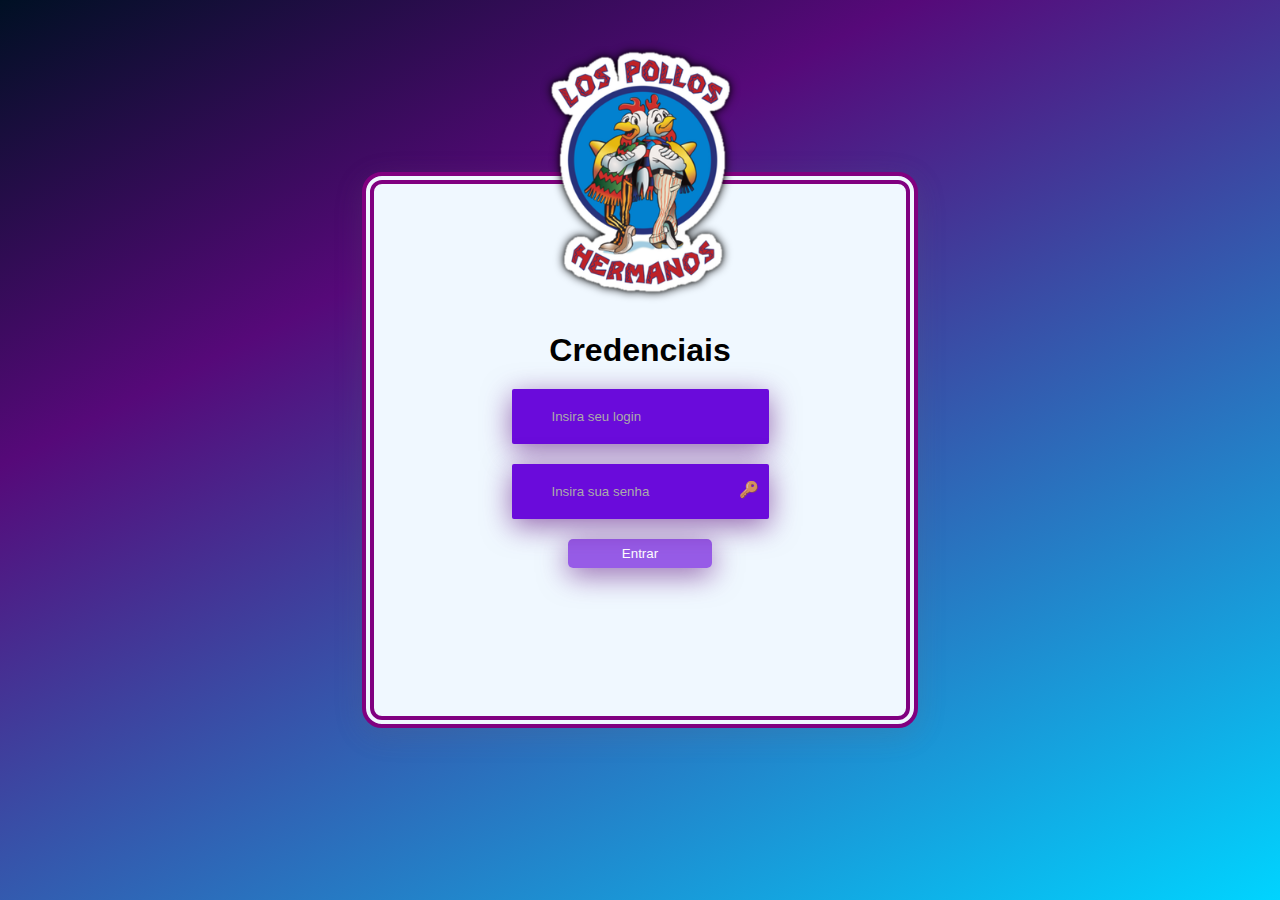
<file: Login/index.html>
<!DOCTYPE html>
<html lang="en">
<head>
    <meta charset="UTF-8">
    <meta name="viewport" content="width=device-width, initial-scale=1.0">
    <title>Login</title>
    <link rel="stylesheet" href="style.css">
    <script src="https://code.jquery.com/jquery-3.7.0.js"></script>
    <script src="script.js"></script>
</head>
<body>
    <div class="wrap-login">
        <img src="../Imagens/logo.png" alt="" class="img-style">
        <div class="form-div">
            <h1>Credenciais</h1>
            <input type="text" placeholder="Insira seu login" id="nome">

            <div style="position: relative;">
                <input type="password" placeholder="Insira sua senha" id="senha" onkeydown="enter(event)">
                <span onclick="showPass()" class="key">🔑</span>
            </div>

            <button onclick="login()">Entrar</button>
        </div>
    </div>
    <div class="error-div" id="error-modal">
        <h1>Credenciais Incorretas</h1>
        <button onclick="fecharModal()">Fechar</button>
    </div>

</body>
</html>
</file>
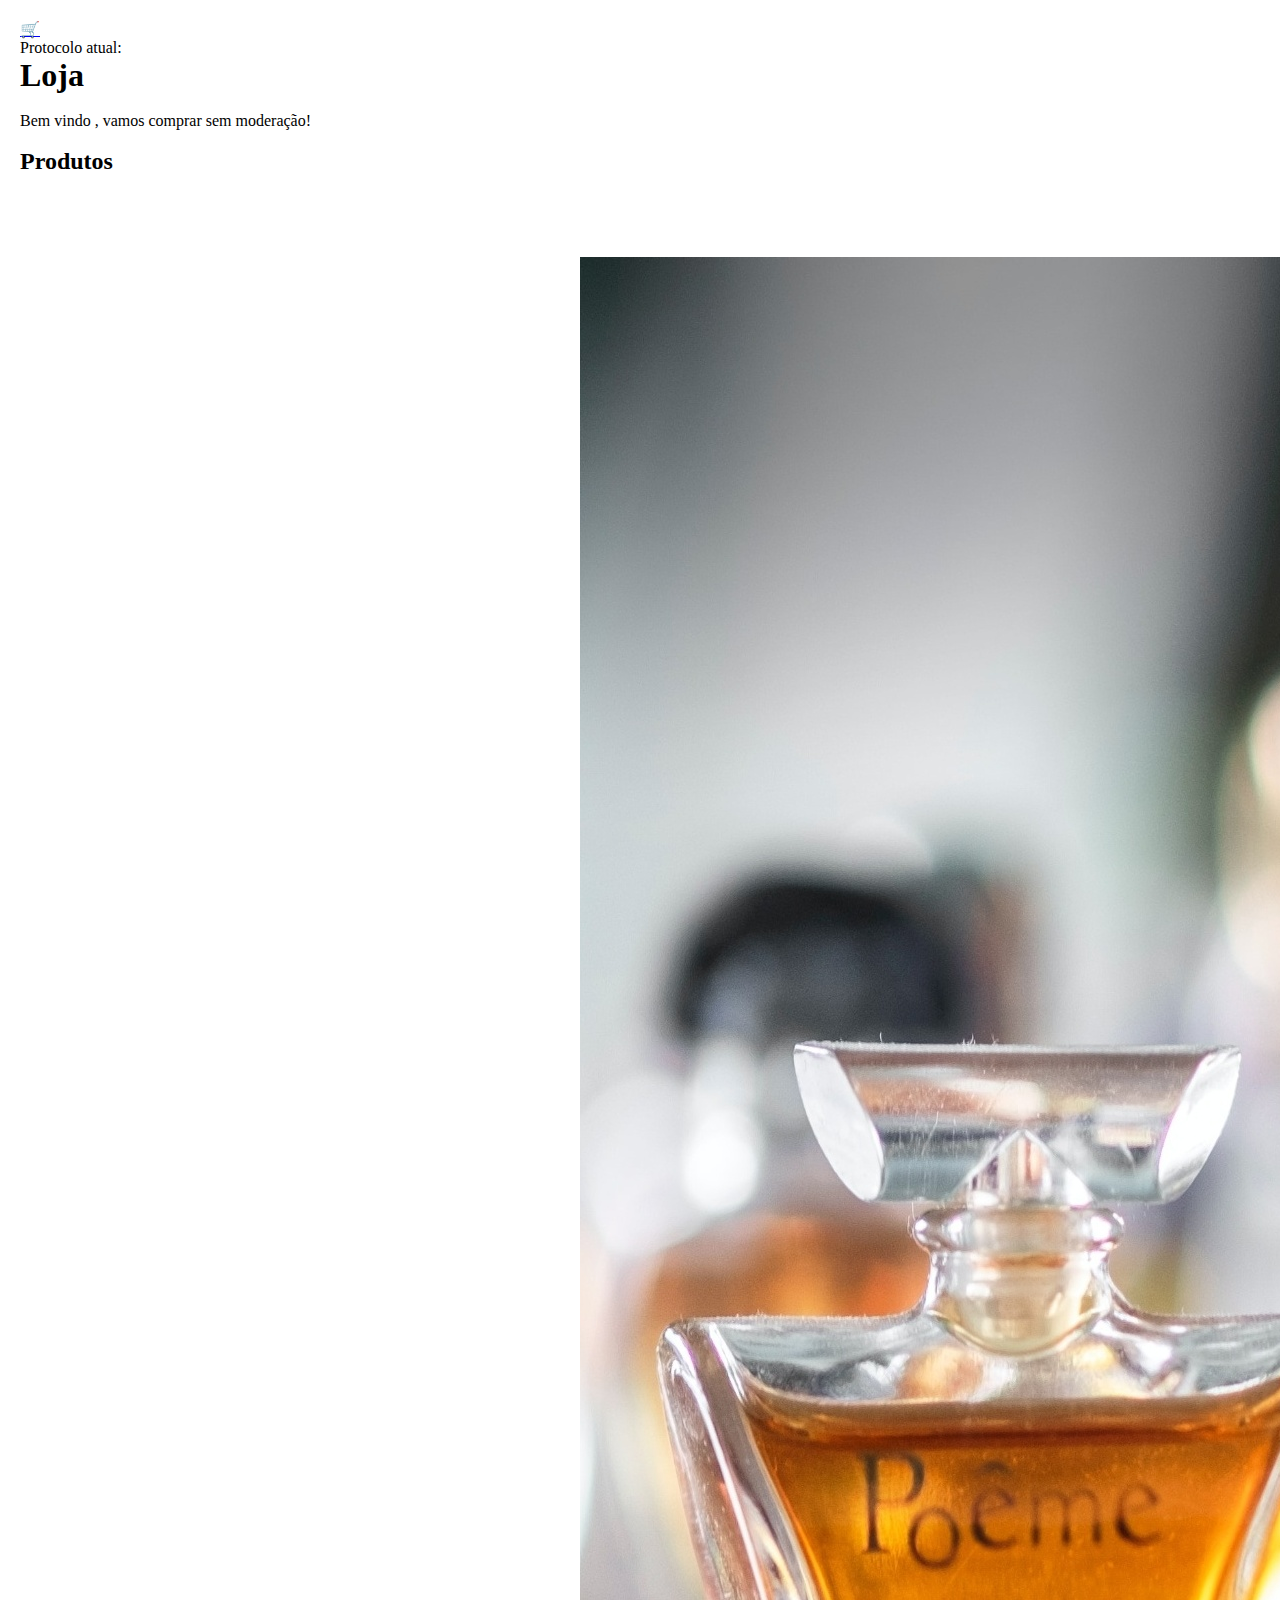
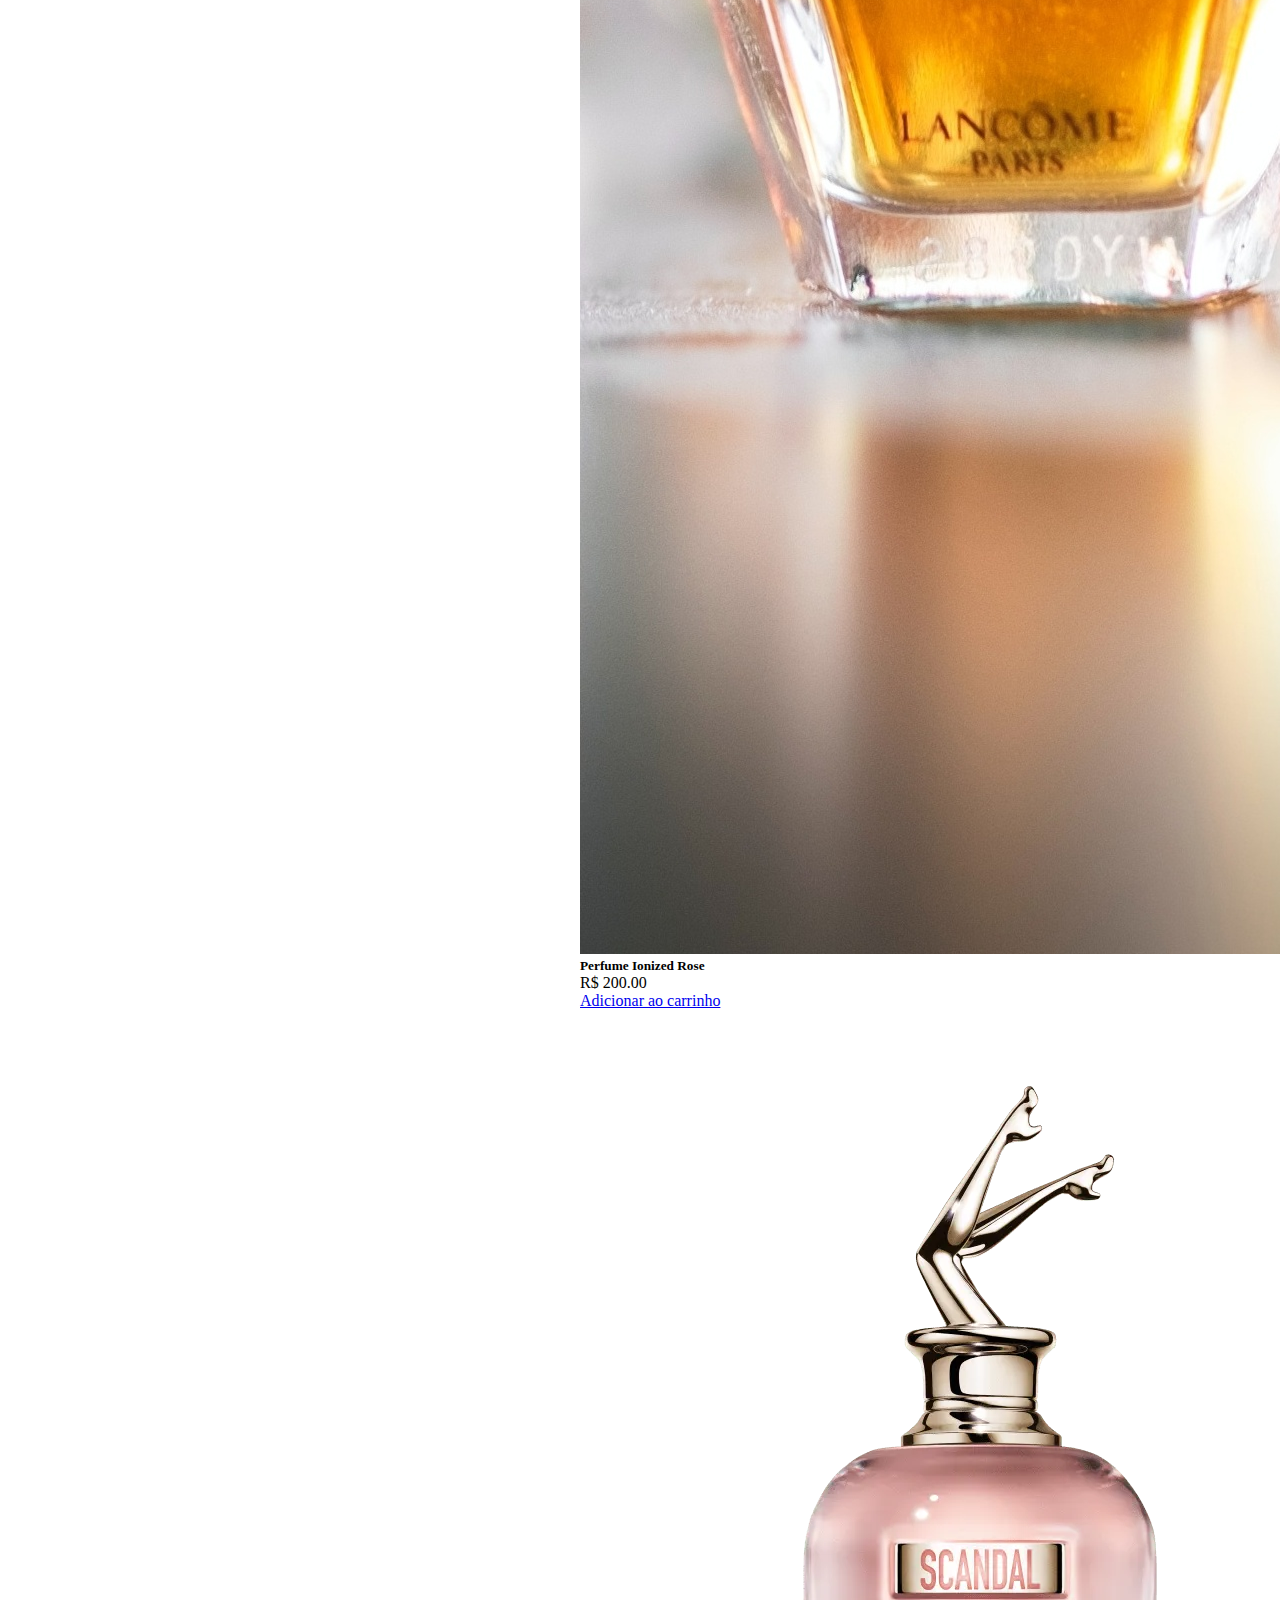
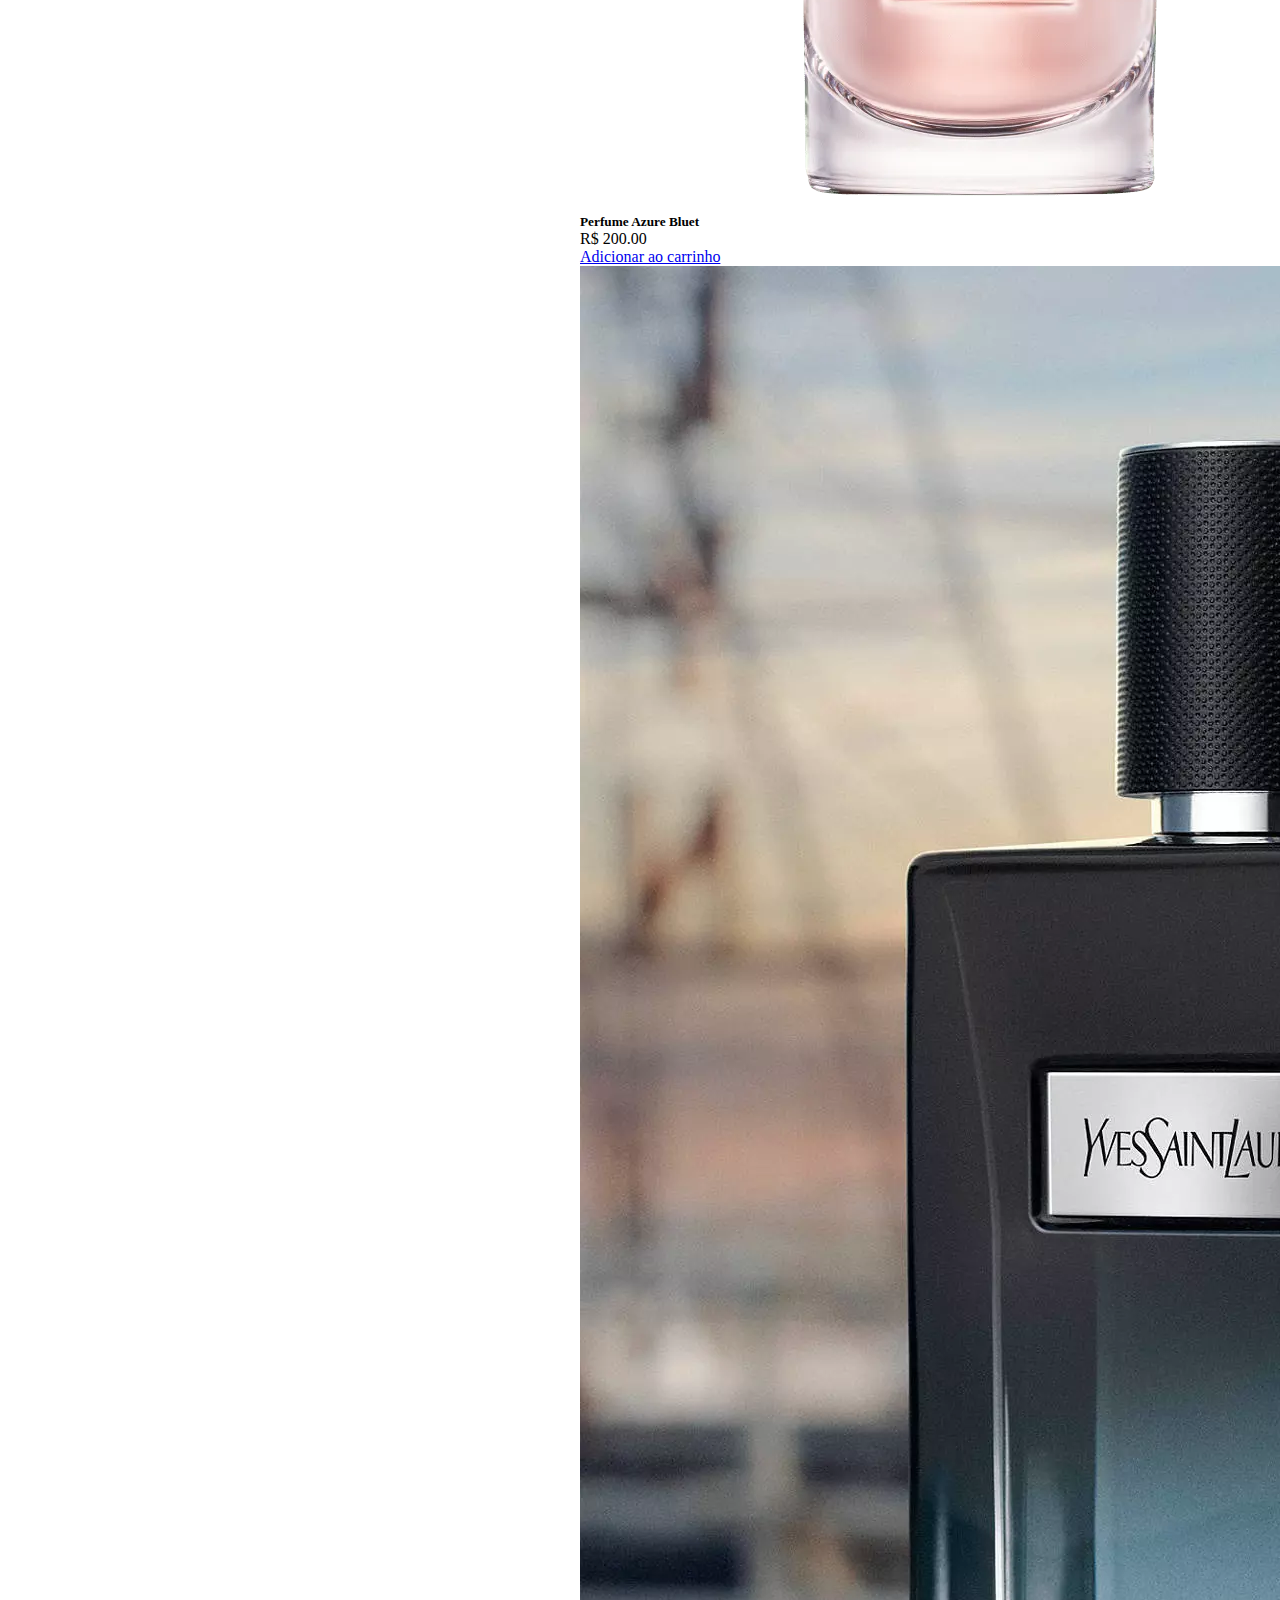
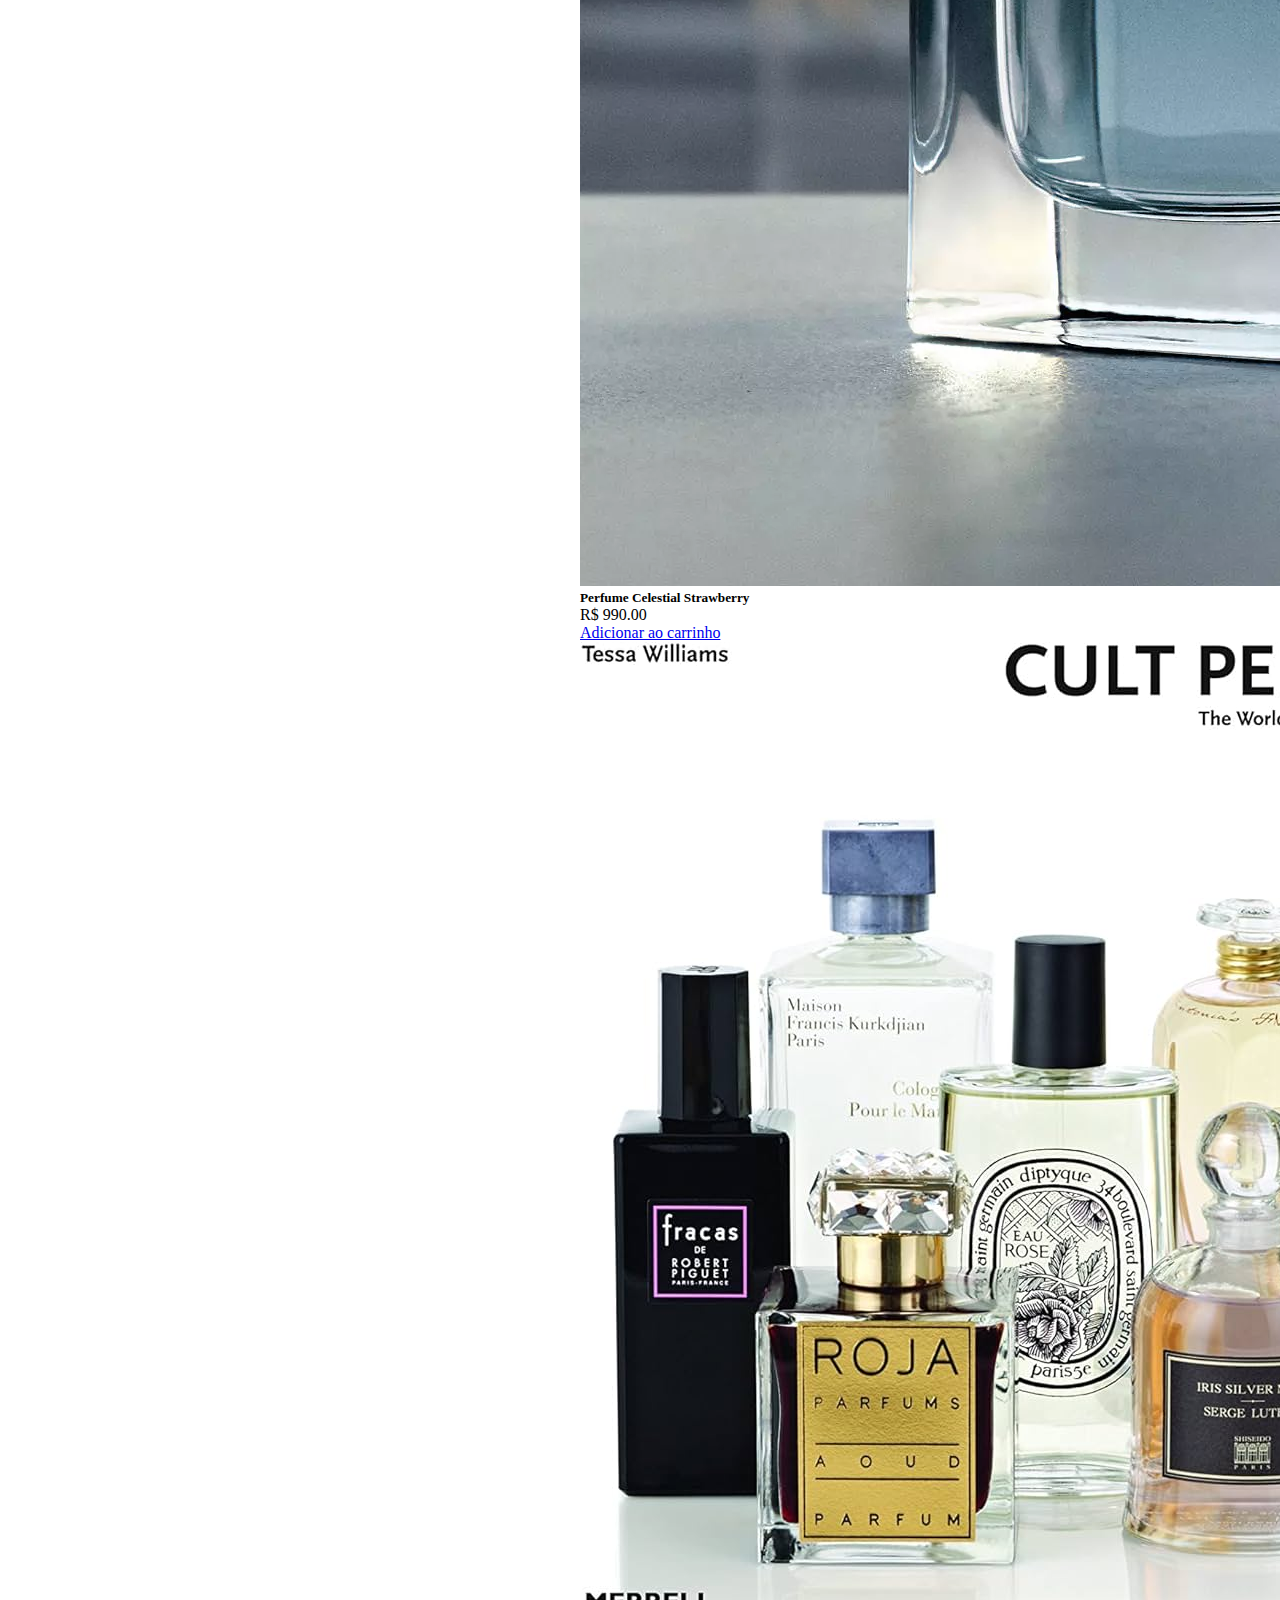
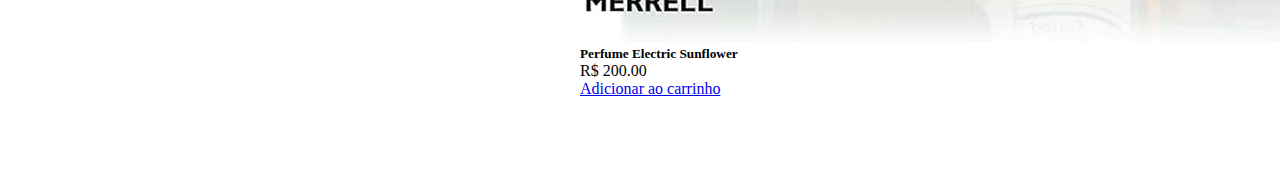
<file: Loja/index.html>
<!DOCTYPE html>
<html lang="en">
<head>
    <meta charset="UTF-8">
    <meta name="viewport" content="width=device-width, initial-scale=1.0">
    <title>Loja</title>
    <link rel="stylesheet" href="style.css">
    <link href="https://cdn.jsdelivr.net/npm/bootstrap@5.0.2/dist/css/bootstrap.min.css" rel="stylesheet" integrity="sha384-EVSTQN3/azprG1Anm3QDgpJLIm9Nao0Yz1ztcQTwFspd3yD65VohhpuuCOmLASjC" crossorigin="anonymous">
    <script src="script.js"></script>
    <script src="https://code.jquery.com/jquery-3.7.0.js"></script>
    <script src="https://cdn.jsdelivr.net/npm/bootstrap@5.0.2/dist/js/bootstrap.bundle.min.js" integrity="sha384-MrcW6ZMFYlzcLA8Nl+NtUVF0sA7MsXsP1UyJoMp4YLEuNSfAP+JcXn/tWtIaxVXM" crossorigin="anonymous"></script>
</head>
<body>
    <a href="../Carrinho">🛒</a>

    <div>
        <h5 id="perfil"></h5>
        <div class="idPerfil">
            Protocolo atual:
            <span id="idPerfil"></span>
        </div>
    </div>

    <h1>Loja</h1>
    <br>
    <p>Bem vindo <spani id="user"></span>, vamos comprar sem moderação!</p>
    <br>
    <h2>Produtos</h2>
    <br>
    <div class="wrap">
        <div id="produtos-container" class="row center"></div>
    </div>
    
</body>
</html>
</file>
<file: Login/style.css>
* {
    padding: 0;
    margin: 0;
    font-family: 'Segoe UI', Tahoma, Geneva, Verdana, sans-serif;
}

body {
    width: 100vw;
    height: 100vh;
    background: rgb(0,16,36);
    background: linear-gradient(153deg, rgba(0,16,36,1) 0%, rgba(86,9,121,1) 30%, rgba(0,212,255,1) 100%);
    overflow-x: hidden;
    display: flex;
    align-items: center;
    justify-content: center;
}

.wrap-login {
    position: relative;
}

.form-div {
    width: 500px;
    height: 500px;
    padding: 1rem;
    display: flex;
    flex-direction: column;
    align-items: center;
    justify-content: center;
    gap: 20px;
    background-color: aliceblue;
    border-radius: 20px;
    border: 12px double purple;
    box-shadow: rgba(100, 100, 111, 0.2) 0px 7px 29px 0px;
}

.img-style {
    width: 250px;
    position: absolute;
    top: 0px;
    left: 50%;
    transform: translate(-50%, -50%);
    border-radius: 20px;
    filter: drop-shadow(0 0 5px black);
}

input {
    color: white;
    box-shadow: rgba(88, 5, 121, 0.596) 0px 7px 29px 0px;
    background-color: #6a0bdb;
    border: none;
    border-radius: 2px;
    padding: 20px 40px;
    transition: all 200ms ease;
}

input::placeholder {
    color: #AAA;
}

input:focus {
    outline: none;
    box-shadow: rgba(88, 5, 121, 0.596) 0px 8px 24px; 
    transform: translate(0, -1px);
    transition: all 200ms ease;
}

input:hover {
    cursor: default;
}

.key {
    opacity: .7;
    position: absolute;
    top: 16px;
    right: 10px;
    transition: all 200ms ease;
}

.key:hover {
    transform: scale(1.1);
}

button {
    padding: 7px;
    width: 9rem;
    background-color: #690bdba8;
    border: none;
    border-radius: 5px;
    box-shadow: rgba(88, 5, 121, 0.596) 0px 7px 29px 0px;
    transition: all 200ms ease;
    color: white;
}

button:active {
    transform: translate(0, 2px);
    transition: all 200ms ease;
}

.error-div {
    display: none;
    flex-direction: column;
    justify-content: center;
    align-items: center;
    position: absolute;
    bottom: 10px;
    background-color: crimson;
    padding: 2rem;    
    border-radius: 2px;
    gap: 10px;
}
</file>
<file: Loja/style.css>
* {
    padding: 0;
    margin: 0;
}

body {
    width: 100vw;
    height: auto;
    overflow-x: hidden;
    padding: 20px;
}

.wrap {
    display: flex;
    flex-direction: row;
    justify-content: center;
    align-items: center;
    width: 100%;
    height: auto;
    flex-wrap: wrap;
    padding: 5%;
}

.idPerfil {
    display: flex;
    gap: 5px;
}

@media (width <= 900px) {
    .center {
        display: flex;
        justify-content: center;
        gap: 2vh;
    }
}
</file>
